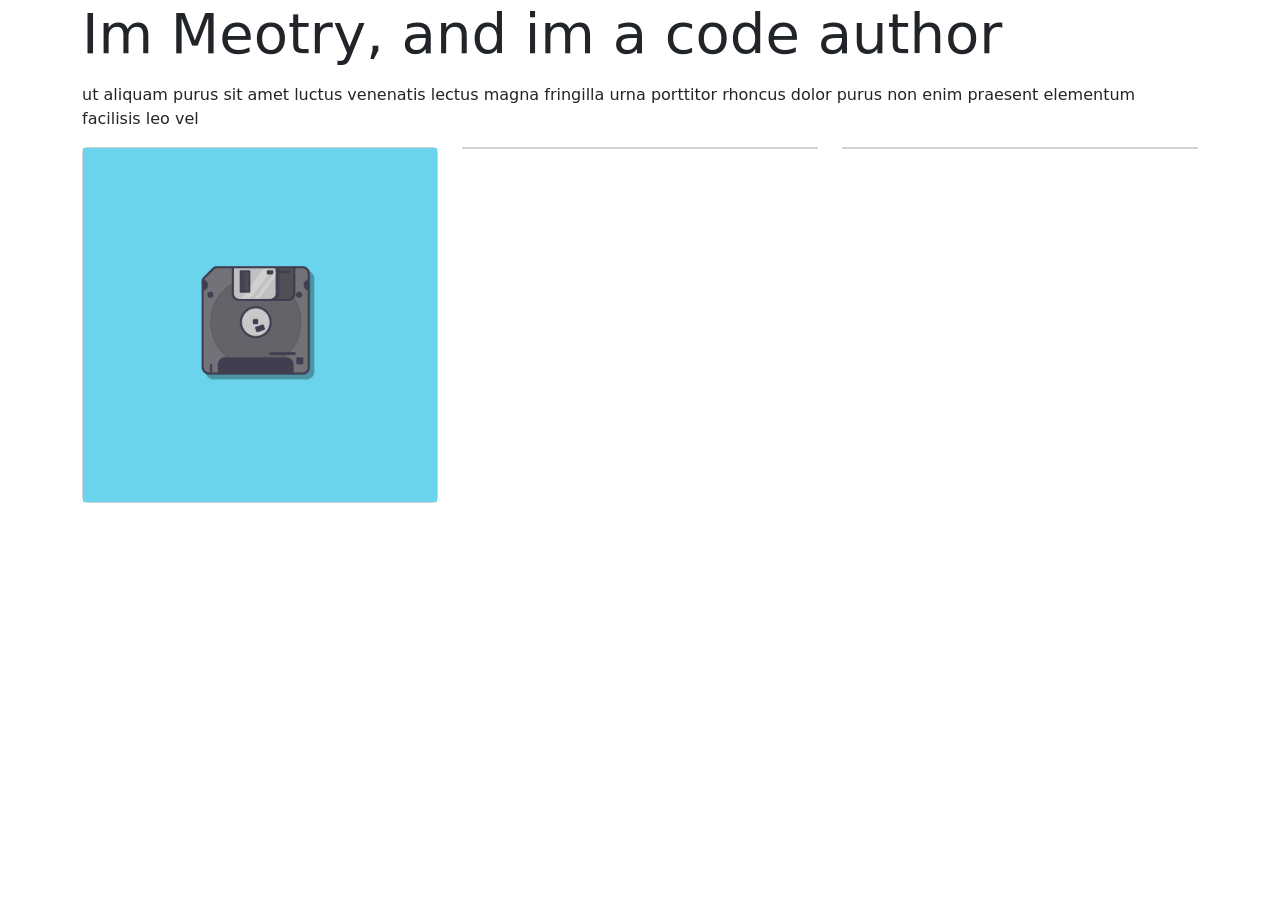
<file: index.html>
<!DOCTYPE html>
<html lang="en">
<head>
    <meta charset="UTF-8">
    <title>Title</title>
    <link href="https://cdn.jsdelivr.net/npm/bootstrap@5.1.3/dist/css/bootstrap.min.css" rel="stylesheet"
          integrity="sha384-1BmE4kWBq78iYhFldvKuhfTAU6auU8tT94WrHftjDbrCEXSU1oBoqyl2QvZ6jIW3" crossorigin="anonymous">
</head>
<body>
<section class="">
    <div class="container">
        <div class="row">
            <p class="display-4">
                Im Meotry, and im a code author
            </p>
            <br/>
            <p class="info">
                ut aliquam purus sit amet luctus venenatis lectus magna fringilla urna porttitor rhoncus dolor purus non
                enim praesent elementum facilisis leo vel
            </p>
        </div>
    </div> <!--container-->

    <div class="container">
        <div class="row">
            <!--Card 1-->
            <div class="col-md-4">
                <div class="card">
                    <img src="day18-floppy.png"/>
                </div>
            </div>
            <!--Card 2-->
            <div class="col-md-4">
                <div class="card"></div>
            </div>
            <!--Card 3-->
            <div class="col-md-4">
                <div class="card"></div>
            </div>
        </div>
    </div>

</section>

</body>
</html>
</file>
